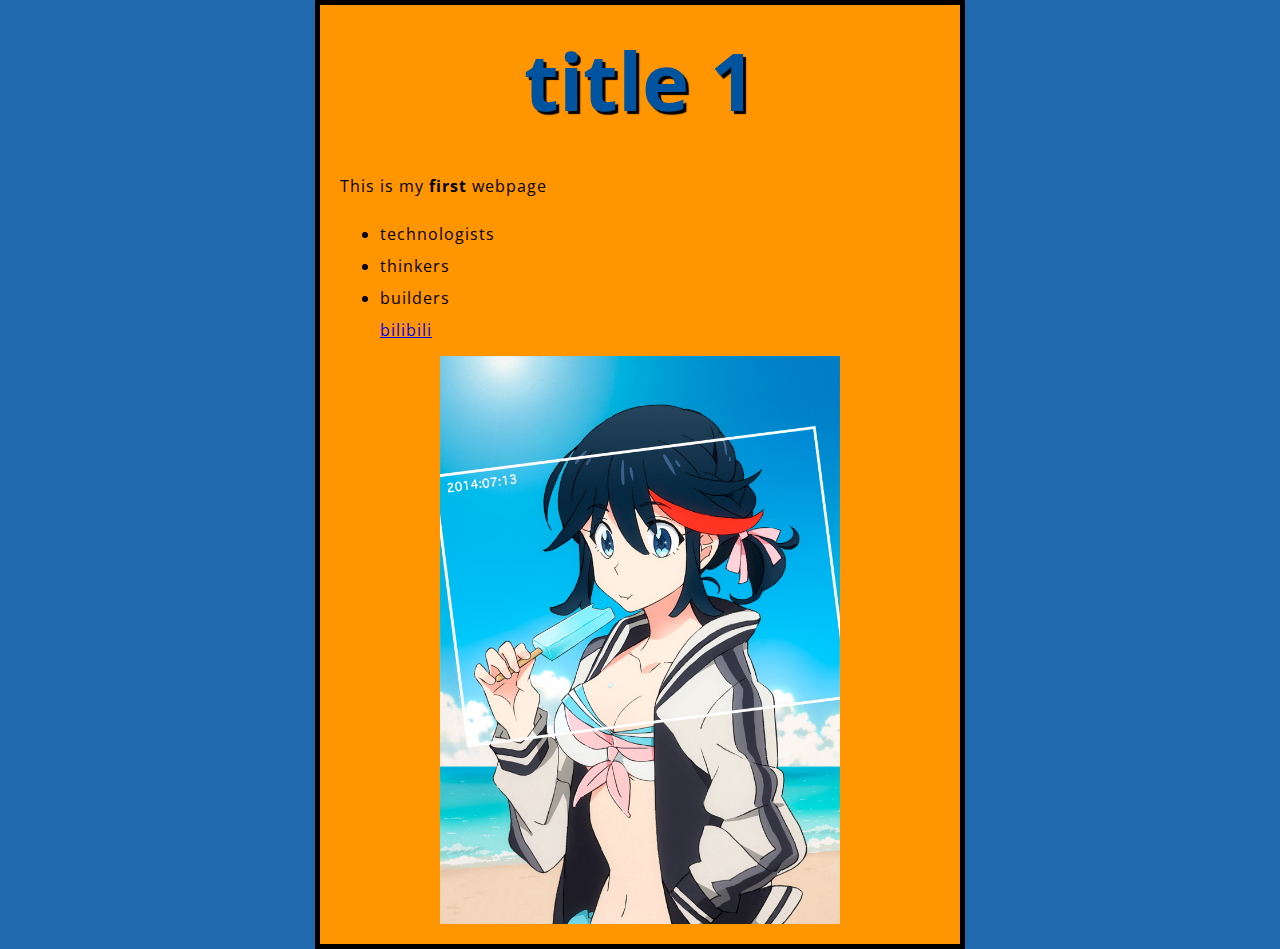
<file: index.html>
<!DOCTYPE html>
<html lang="en-US">
  <head>
    <meta charset="utf-8" />
    <meta name="viewport" content="width=device-width">
    <title>My test page</title>
    <link href="styles/stlyle.css" rel="stylesheet"/>
    <link
  href="https://fonts.googleapis.com/css?family=Open+Sans"
  rel="stylesheet" />
  </head>
  <body>
    <h1>title 1</h1>
    <p>This is my <strong>first</strong> webpage</p>
    <ul>
      <li>technologists</li>
      <li>thinkers</li>
      <li>builders</li>
      <a href="https://www.bilibili.com">bilibili</a>
    </ul>
    <img src="images/test-pic.jpg" alt="My test image" />
  </body>
</html>
</file>
<file: styles/stlyle.css>
html {
    font-size: 10px; /* px means "pixels": the base font size is now 10 pixels high */
    font-family: "Open Sans", sans-serif; /* this should be the rest of the output you got from Google Fonts */
    background-color: #216aaf;
}

h1 {
    font-size: 80px;
    text-align: center;
  }
  
  p,
  a,
li {
    font-size: 16px;
    line-height: 2;
    letter-spacing: 1px;
  }
body {
    width: 600px;
    margin: 0 auto;
    background-color: #ff9500;
    padding: 0 20px 20px 20px;
    border: 5px solid black;
  }
h1 {
    margin: 0;
    padding: 20px 0;
    color: #00539F;
    text-shadow: 3px 3px 1px black;
  }

  img {
    width: 400px;
    display: block;
    margin: 0 auto;
  }
</file>
